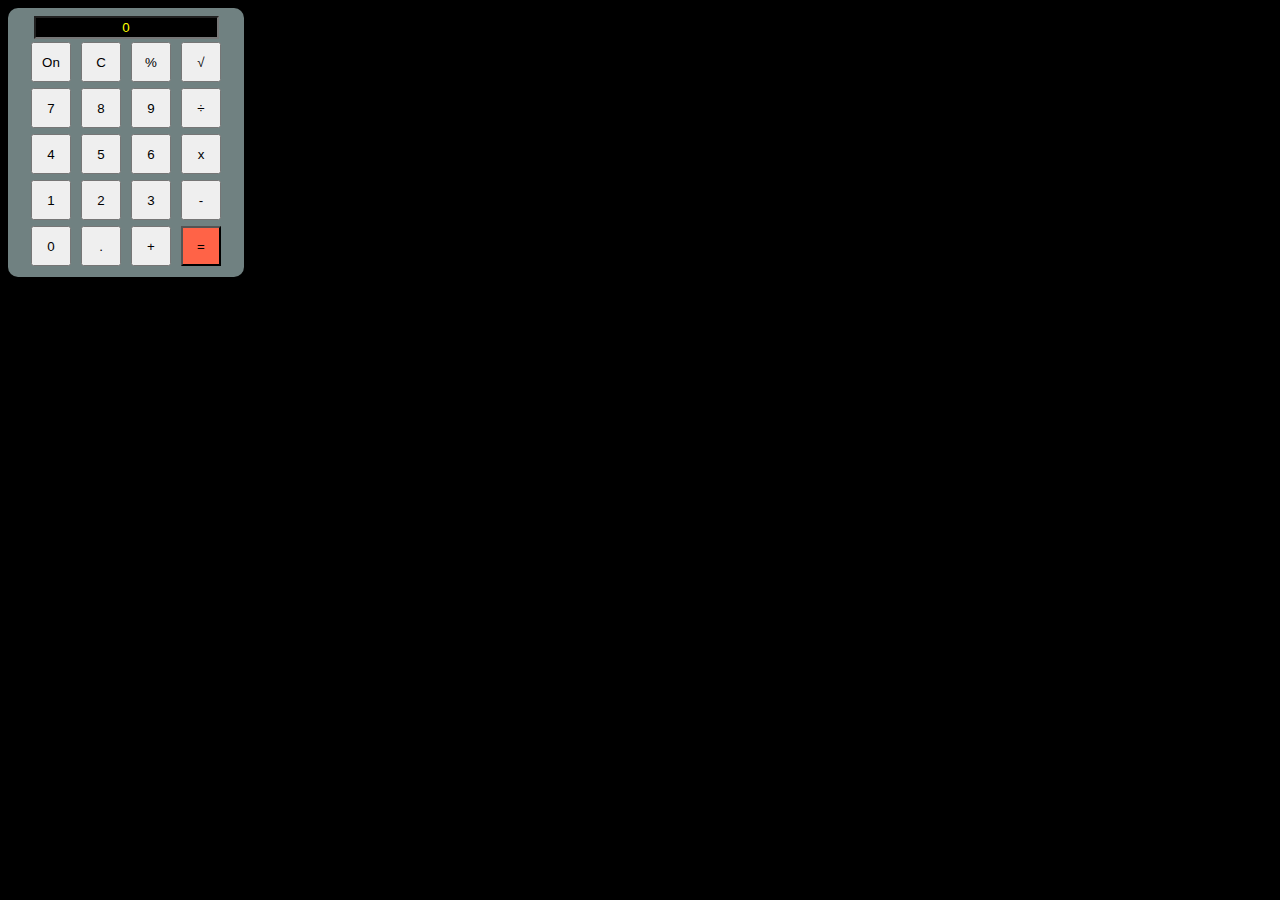
<file: index.html>
<!DOCTYPE html>
<html lang="en">
<head>
    <meta charset="UTF-8">
    <meta http-equiv="X-UA-Compatible" content="IE=edge">
    <meta name="viewport" content="width=device-width, initial-scale=1.0">
    <title>Document</title>
    <link rel="stylesheet" href="./css/estilo.css">
    <script src="./js/script.js"></script>

</head>
<body >
   <section class="calculadora">
    <div class="display_calc">
        <input id="resultado" reandoly value="0" type="text">
    </div>
    <div class="btn">
        <button onclick="onoff()">On</button>
        <button onclick="zerar()">C</button>
        <button onclick="porcentagem()">%</button>
        <button onclick="raiz_quadrada()">&#8730;</button>


        <button onclick="digitando('7')" >7</button>
        <button onclick="digitando('8')" >8</button>
        <button onclick="digitando('9')" >9</button>
        <button onclick="operacao('div')" >&#247;</button>
        <button onclick="digitando('4')" >4</button>
        <button onclick="digitando('5')" >5</button>
        <button onclick="digitando('6')" >6</button>
        <button onclick="operacao('mult')" >x</button>
        <button onclick="digitando('1')" >1</button>
        <button onclick="digitando('2')" >2</button>
        <button onclick="digitando('3')" >3</button>
        <button onclick="operacao('sub')" >-</button>
        <button onclick="digitando('0')" >0</button>
        <button onclick="digitando('.')" >.</button>
        <button onclick="operacao('soma')" >+</button>
        <button onclick="calcula()" id="btn_igual" >=</button>
    </div>
   </section>
<script>
   onoff();
</script>


</body>
</html>
</file>
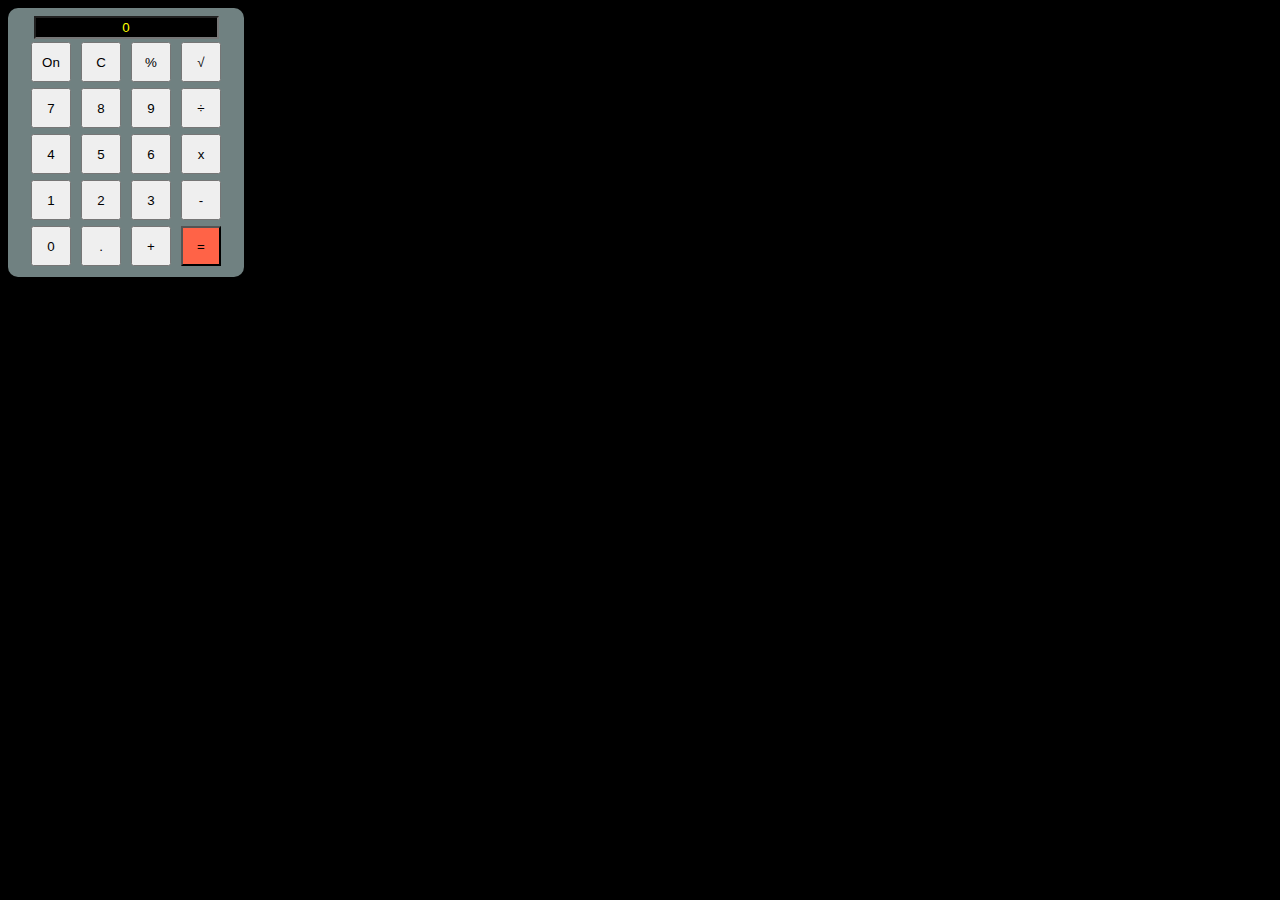
<file: 2f3t-main/index.html>
<!DOCTYPE html>
<html lang="en">
<head>
    <meta charset="UTF-8">
    <meta http-equiv="X-UA-Compatible" content="IE=edge">
    <meta name="viewport" content="width=device-width, initial-scale=1.0">
    <title>Document</title>
</body>
    <link rel="stylesheet" href="./css/estilo.css">
    <script src="./js/script.js"></script>
</head>
<body>
  <section class="calculadora">
    <div class="display_calc">
        <input id="resultado" readonly value="0" type="text">
        </div>
      <div class="btn">
        <button onclick="onoff()">On</button>
        <button onclick="zerar()">C</button>
        <button onclick="porcentagem()">%</button>
        <button onclick="raiz_quadrada()">&#8730;</button>
      <button onclick="digitando ('7')">7</button>
      <button onclick="digitando ('8')">8</button>
      <button onclick="digitando ('9')">9</button>
      <button onclick ="operacao('div')">&#247;</button>
      <button onclick="digitando ('4')">4</button>
      <button onclick="digitando ('5')">5</button>
      <button onclick="digitando ('6')">6</button>
      <button onclick ="operacao('mult')">x</button>
      <button onclick="digitando ('1')">1</button>
      <button onclick="digitando ('2')">2</button>
      <button onclick="digitando ('3')">3</button>
      <button onclick ="operacao('sub')">-</button>
      <button onclick="digitando ('0')">0</button>
      <button onclick="digitando ('.')">.</button>
      <button onclick ="operacao('soma')">+</button>
      <button onclick="calcula()" id="btn_igual">=</button>
    
    </div>
  </section>
  <script>
    onoff();
  </script>
</body>
</html>
</file>
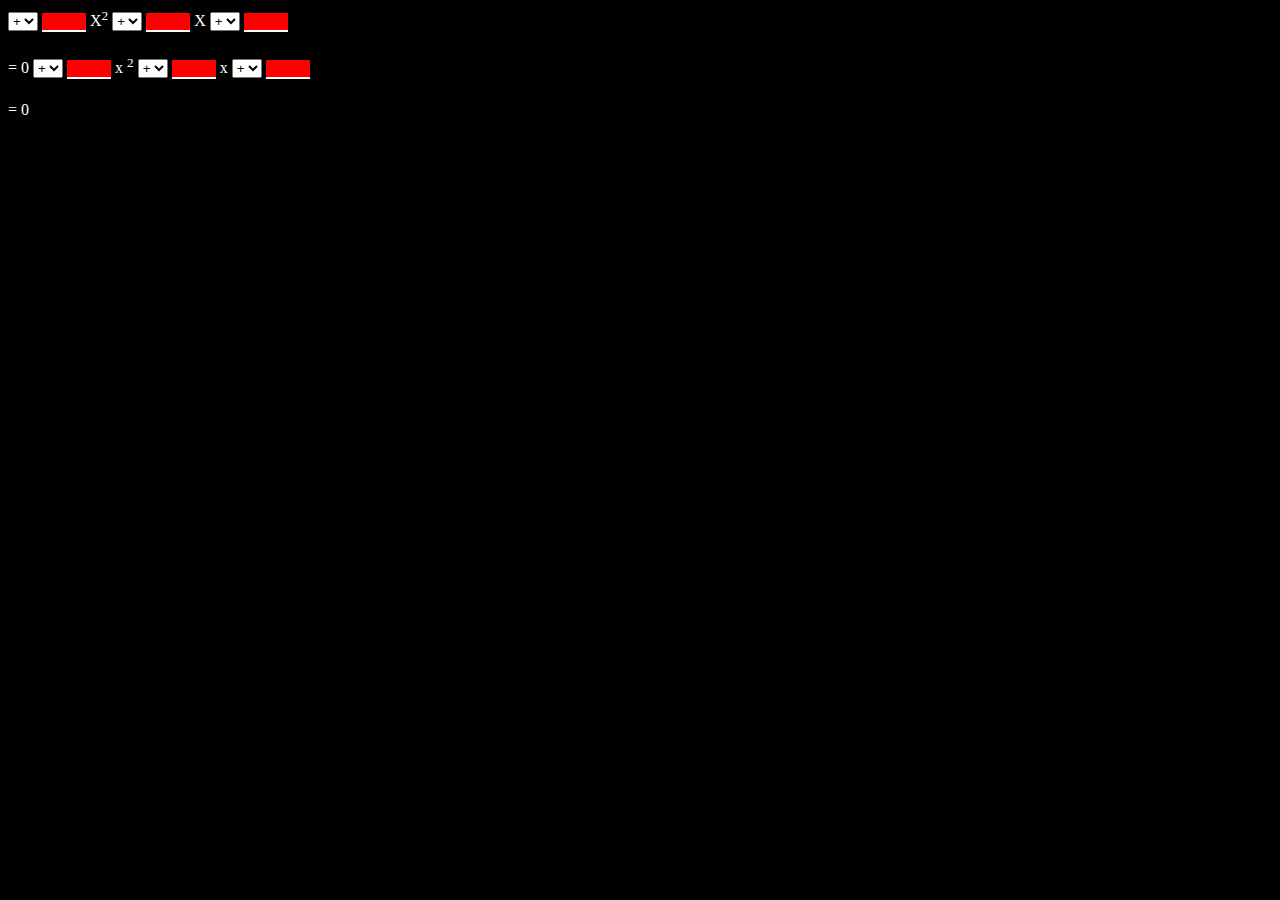
<file: eq2g.html>
<!DOCTYPE html>
<html lang="en">
<head>
    <meta charset="UTF-8">
    <meta http-equiv="X-UA-Compatible" content="IE=edge">
    <meta name="viewport" content="width=device-width, initial-scale=1.0">
    <title>Document</title>
    <script src="./js/script.js"></script>
    <link rel="stylesheet" href="./css/estilo.css">
</head>
<body>
    <select onchange="set_sinal_a()" name="sinal_a" id="a">
        <option selected value="+">+</option>
        <option value="-">-</option>
    </select>
    <input class="entrada" type="number" onchange="set_valor_a()" id="valor_a">
    <span>X<sup>2</sup></span>

    <select onchange="set_sinal_b()" name="sinal_b" id="b">
        <option selected value="+">+</option>
        <option value="-">-</option>
    </select>
    <input class="entrada" type="number" onchange="set_valor_b()" id="valor_b">
    <span>X</span>

    <select onchange="set_sinal_c()" name="sinal_c" id="c">
        <option selected value="+">+</option>
        <option value="-">-</option>
    </select>
    <input class="entrada" type="number" onchange="set_valor_c()" id="valor_c">

    <h5><span id="delta"></span></h5>

    <span id="raiz"> = 0</span>
<!DOCTYPE html>
<html lang="en">
<head>
    <meta charset="UTF-8">
    <meta http-equiv="X-UA-Compatible" content="IE=edge">
    <meta name="viewport" content="width=device-width, initial-scale=1.0">
    <title>Document</title>
    <script scr= " ./js/script.js"></script>
    <link rel="stylesheet" href="./css/estilo.css">
</head>
<body>
    <select onchange="set_sinal_a()" name="sinal_a" id="a">
        <option selected value="+">+</option>
        <option value="-">-</option>
    </select>
    <input class="entrada" type="number" onchange="set_valor_a()" id="valor_a">
    <span>x <sup>2</sup></span>

    <select onchange="set_sinal_b()" name="sinal_b" id="b">
        <option selected value="+">+</option>
        <option value="-">-</option>
    </select>
    <input class="entrada" type="number" onchange="set_valor_b()" id="valor_b">
    <span>x</span>

    <select onchange="set_sinal_c()" name="sinal_c" id="c">
        <option selected value="+">+</option>
        <option value="-">-</option>
    </select>
    <input class="entrada" type="number" onchange="set_valor_c()" id="valor_c">

    <h5><span id="delta"></span></h5>

    <span id="raiz"> = 0</span>

</body>
</html>
</body>
</html>
</file>
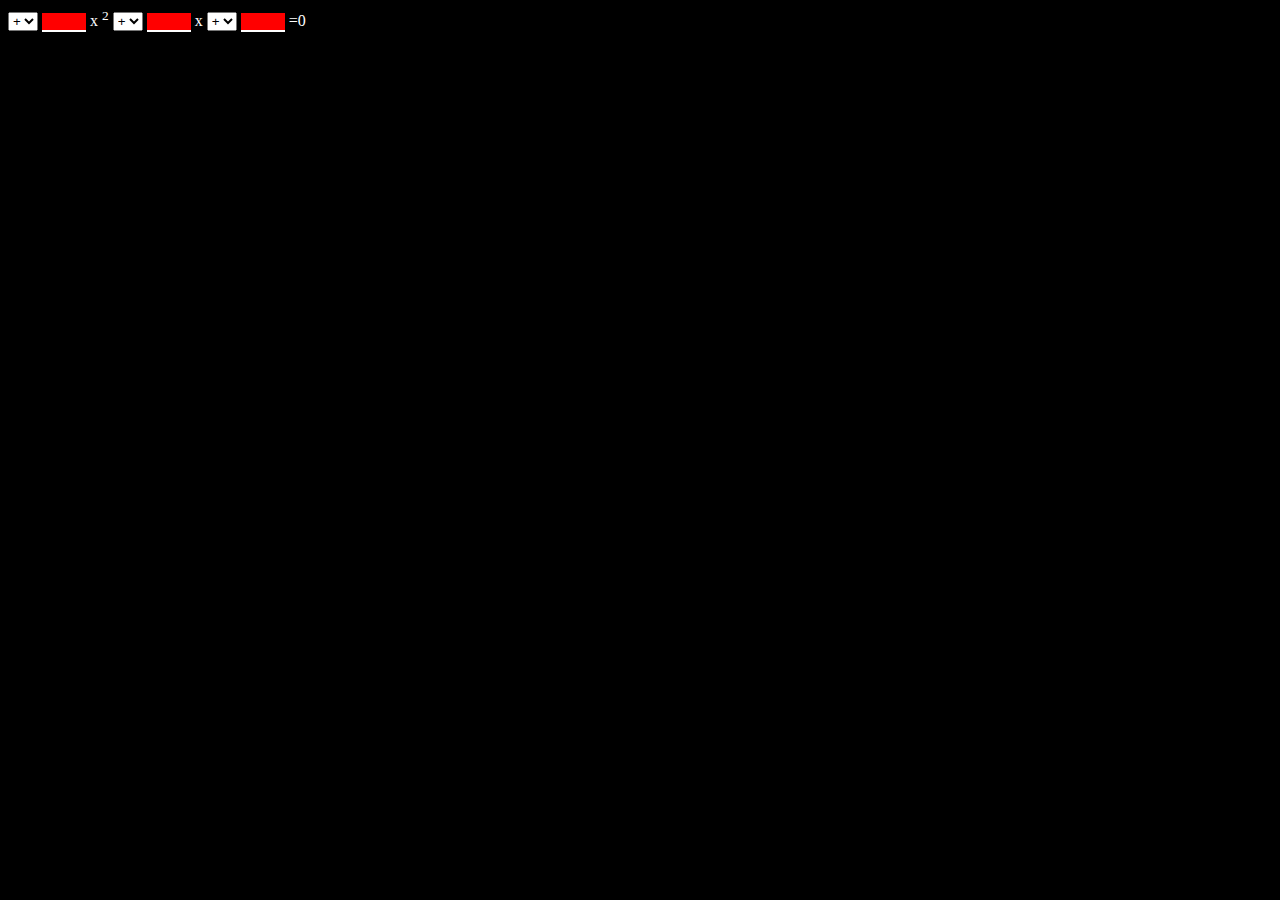
<file: 2f3t-main/2f3t-main/eq2g.html>
<!DOCTYPE html>
<html lang="en">
<head>
    <meta charset="UTF-8">
    <meta http-equiv="X-UA-Compatible" content="IE=edge">
    <meta name="viewport" content="width=device-width, initial-scale=1.0">
    <title>Document</title>
    <script scr= " ./js/script.js"></script>
    <link rel="stylesheet" href="./css/estilo.css">
</head>
<body>
    <select name="sinal_a" id="a">
        <option selected value="+">+</option>
        <option value="-">-</option>
    </select>
    <input class="entrada" type="number" id="valor_a">
    <span>x <sup>2</sup></span>

    <select name="sinal_b" id="b">
        <option selected value="+">+</option>
        <option value="-">-</option>
    </select>
    <input class="entrada" type="number" id="valor_b">
    <span>x</span>

    <select name="sinal_c" id="c">
        <option selected value="+">+</option>
        <option value="-">-</option>
    </select>
    <input class="entrada" type="number" id="valor_c">
    <span> =0</span>
</body>
</html>
</file>
<file: css/estilo.css>
body {
    background-color: rgb(0, 0, 0);
    color: white;
}
.calculadora {
    background-color: rgb(112, 129, 129);
    padding: 8px;
    width: 220px;
    text-align: center;
    border-radius: 10px;
}
.display_calc {
    background-color: transparent;
    text-align: center;
}
#resultado {
    padding: 2px;
    background-color: black;
    color: yellow;
    text-align: center;
}
button {
    width: 40px;
    height: 40px;
    margin: 3px;
}
#btn_igual {
    background-color: tomato;
}
.entrada{
    width: 40px;
    background-color: rgb(255, 0, 0);
    color: aliceblue;
    border: none;
    border-bottom: 2px solid #fff ;
}
.pa {
    width: 100%;
    background-color: grey;
    padding: 20px;
    color: black;
}
.calculaPA inpu {
   width: 48px;
   border: none;
   border: 1px solid #000;
}
</file>
<file: 2f3t-main/css/estilo.css>
body {
    background-color: rgb(0, 0, 0);
    color: white;
}
.calculadora {
    background-color: rgb(112, 129, 129);
    padding: 8px;
    width: 220px;
    text-align: center;
    border-radius: 10px;
}
.display_calc {
    background-color: transparent;
    text-align: center;
}
#resultado {
    padding: 2px;
    background-color: black;
    color: yellow;
    text-align: center;
}
button {
    width: 40px;
    height: 40px;
    margin: 3px;
}
#btn_igual {
    background-color: tomato;
}
.entrada{
    width: 40px;
    background-color: rgb(255, 0, 0);
    color: aliceblue;
    border: none;
    border-bottom: 2px solid #fff ;
}
</file>
<file: 2f3t-main/2f3t-main/css/estilo.css>
body {
    background-color: rgb(0, 0, 0);
    color: white;
}
.calculadora {
    background-color: rgb(112, 129, 129);
    padding: 8px;
    width: 220px;
    text-align: center;
    border-radius: 10px;
}
.display_calc {
    background-color: transparent;
    text-align: center;
}
#resultado {
    padding: 2px;
    background-color: black;
    color: yellow;
    text-align: center;
}
button {
    width: 40px;
    height: 40px;
    margin: 3px;
}
#btn_igual {
    background-color: tomato;
}
.entrada{
    width: 40px;
    background-color: rgb(255, 0, 0);
    color: aliceblue;
    border: none;
    border-bottom: 2px solid #fff ;
}
</file>
